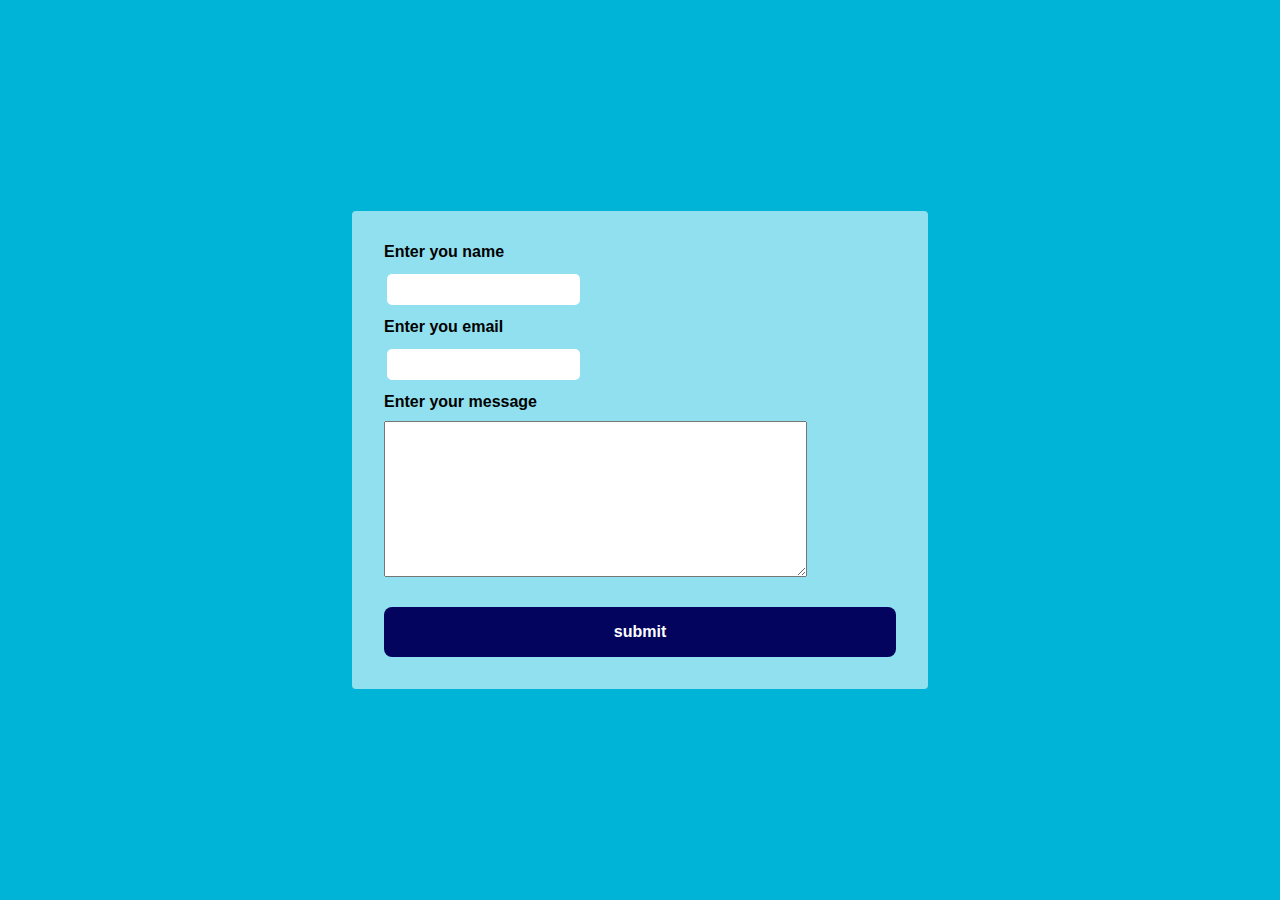
<file: contact.html>
<!DOCTYPE html>
<html lang="en">
  <head>
    <meta charset="UTF-8" />
    <meta http-equiv="X-UA-Compatible" content="IE=edge" />
    <meta name="viewport" content="width=device-width, initial-scale=1.0" />
    <link rel="stylesheet" href="./css/styles.css" />
    <title>contacts</title>
  </head>
  <body>
    <section id="contact-form">
      <div class="form">
        <form action="mailto:sid.mishra190601@gmail.com" method="post">
          <label for="name"><b>Enter you name</b></label
          ><br />
          <input
            class="contact-input"
            type="text"
            name="name"
            id="name"
          /><br />
          <label for="email"><b>Enter you email</b></label
          ><br />
          <input
            class="contact-input"
            type="email"
            name="email"
            id="email"
          /><br />
          <label for="message"><b>Enter your message</b></label
          ><br />
          <textarea
            class="message"
            rows="10"
            cols="50"
            name="message"
          ></textarea>
          <input class="submit-btn" type="submit" value="submit" />
        </form>
      </div>
    </section>
  </body>
</html>
</file>
<file: css/styles.css>
:root {
  --clr-primary-1: #90e0ef;
  --clr-primary-2: #03045e;
  --clr-primary-3: #fff;
  --clr-primary-4: #5b4b8a;
  --clr-primary-5: #caf0f8;
  --clr-primary-6: #00b4d8;
}

body {
  font-family: sans-serif;
  text-align: center;
  margin: 0;
}
h1 {
  color: var(--clr-primary-1);
  font-weight: 900;
  margin: 3% 5% 5% 0;
}
.container-fluid {
  padding: 7% 15%;
}
#showcase {
  background-color: var(--clr-primary-2);
  text-align: left;
}

.navigation {
  padding-bottom: 5%;
}
.navbar-brand {
  font-size: 3rem;
  font-weight: bold;
}
.showcase-detail {
  font-size: 1.5rem;
}
.icon {
  margin: 10px 10px 10px 0;
}
.phone-img {
  transform: rotate(25deg);
  position: absolute;
  right: 200px;
}

/* features */
#features {
  padding: 5% 15%;
  position: relative;
  background-color: var(--clr-primary-3);
}
.feature-box {
  padding: 7%;
  line-height: 1.5;
}
.feature-icon {
  color: var(--clr-primary-4);
  margin-bottom: 1rem;
}

/* Reason */
#reasons {
  background-color: var(--clr-primary-2);
  color: var(--clr-primary-5);
}
.reason-text {
  text-align: left;
  font-size: 1.3rem;
}
.customize-img {
  width: 40%;
}
.cloud-img {
  width: 50%;
}
.reason-heading {
  padding-bottom: 3%;
}

/* review */
#reviews {
  background-color: var(--clr-primary-6);

  color: var(--clr-primary-5);
}
.review-img {
  width: 100px;
  height: 100px;
  border-radius: 100%;
}

.review-description {
  font-size: 3rem;
  line-height: 1.5;
  font-weight: bolder;
  padding: 20px 0 25px;
}
/* FAQ */
#faq {
  padding: 7% 15%;
}
#contact-form {
  height: 100vh;
  /* padding: 7% 15%; */
  display: flex;
  align-items: center;
  justify-content: center;
  background-color: var(--clr-primary-6);
}
form {
  text-align: left;
  background-color: var(--clr-primary-1);
  padding: 2rem;
  border-radius: 0.25rem;
}
.contact-input {
  border: #90e0ef solid;
  border-radius: 0.5rem;
  box-shadow: none;
  padding: 0.5rem;
  margin: 10px 0 10px 0;
}
.message {
  margin: 10px 0 10px 0;
}
.submit-btn {
  width: 100%;
  background-color: var(--clr-primary-2);
  color: var(--clr-primary-3);
  font-weight: bolder;
  font-size: 16px;
  border: none;
  border-radius: 0.5rem;
  margin-top: 1rem;
  box-shadow: none;
  padding: 1rem;
}
@media (max-width: 995px) {
  .phone-img {
    position: static;
    transform: rotate(0deg);
  }
  #showcase {
    text-align: center;
  }
}
</file>
